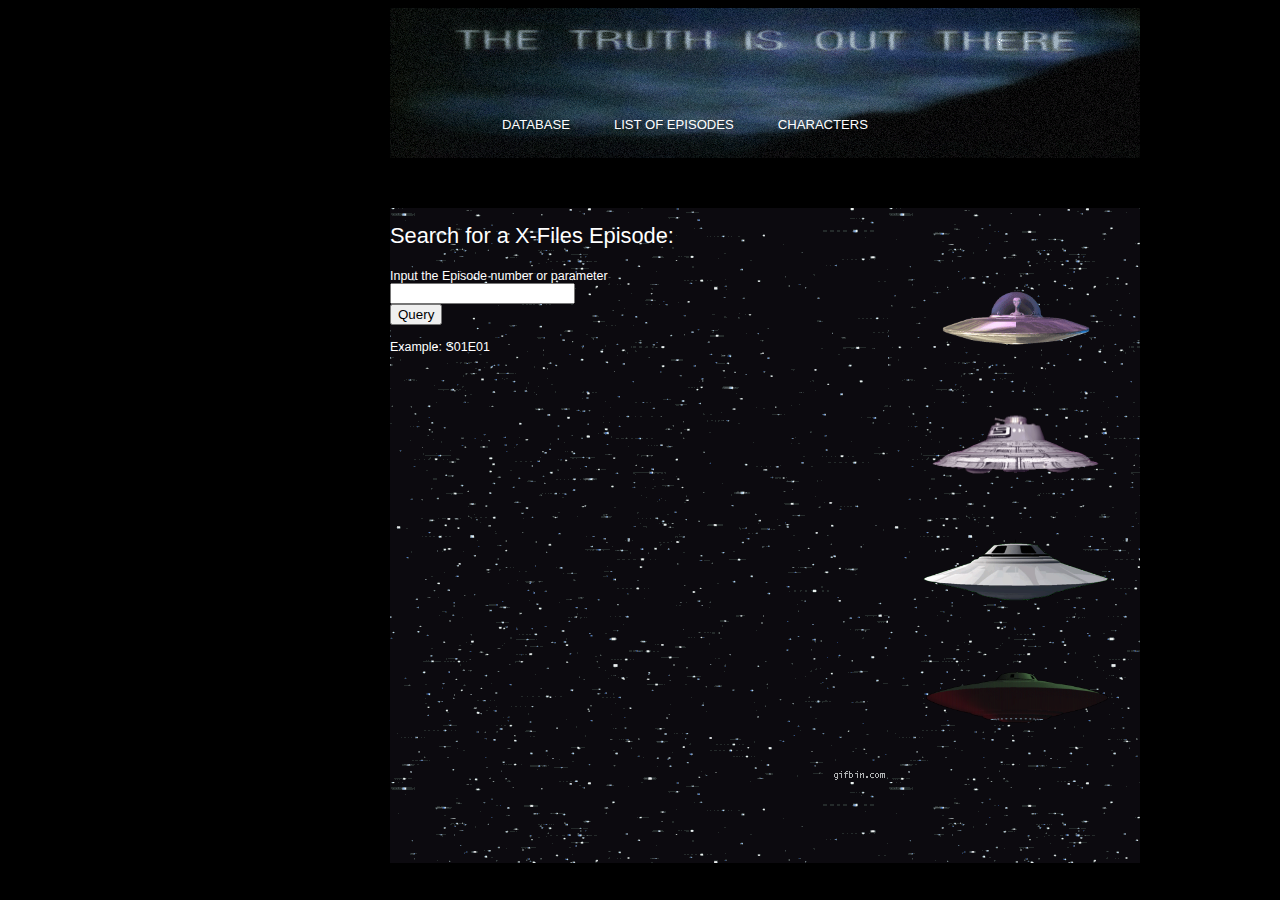
<file: harjoitustyo/target/classes/templates/index.html>
<!DOCTYPE HTML>
<html>
<meta charset=utf-8>
<style>
.content {
    max-width: 500px;
    margin: auto;
}
</style>
<body>

<div class="content">

<head>
  <title>The X-files Database</title>
  <link rel="stylesheet" type="text/css" href="style.css" title="style" />
</head>


  <div id="main">
    <div id="header">
      <div id="logo">
      </div>
      <div id="menubar">
        <ul id="menu">
          <li class="selected"><a href="index.html">Database</a></li>
            <li><a href="Episodes.html">List of Episodes</a></li>
            <li><a href="Chars.html"> Characters </a></li>
        </ul>
      </div>
    </div>
    <div id="sivu_sisalto">
      <div class="sivu_palkki">
          <img src="ufo4.gif" alt="uhvo" height="100%" width="100%">
<img src="ufo1.gif" alt="uhvo" height="100%" width="100%">
<img src="ufo2.gif" alt="uhvo" height="100%" width="100%">
<img src="ufo3.gif" alt="uhvo" height="100%" width="100%">

<p> </p>
        <ul>
        </ul>
      
      </div>
      <div id="sisalto">
        <h1>Search for a X-Files Episode: </h1>
        <form method="post">
  Input the Episode number or parameter<br>
  <input type="text" name="Episode"><br>
<input type="submit" value="Query">

</form>

<p>Example: S01E01</p>
        
      </div>
    </div>
    </div>

</div>

</body>
</html>
</file>
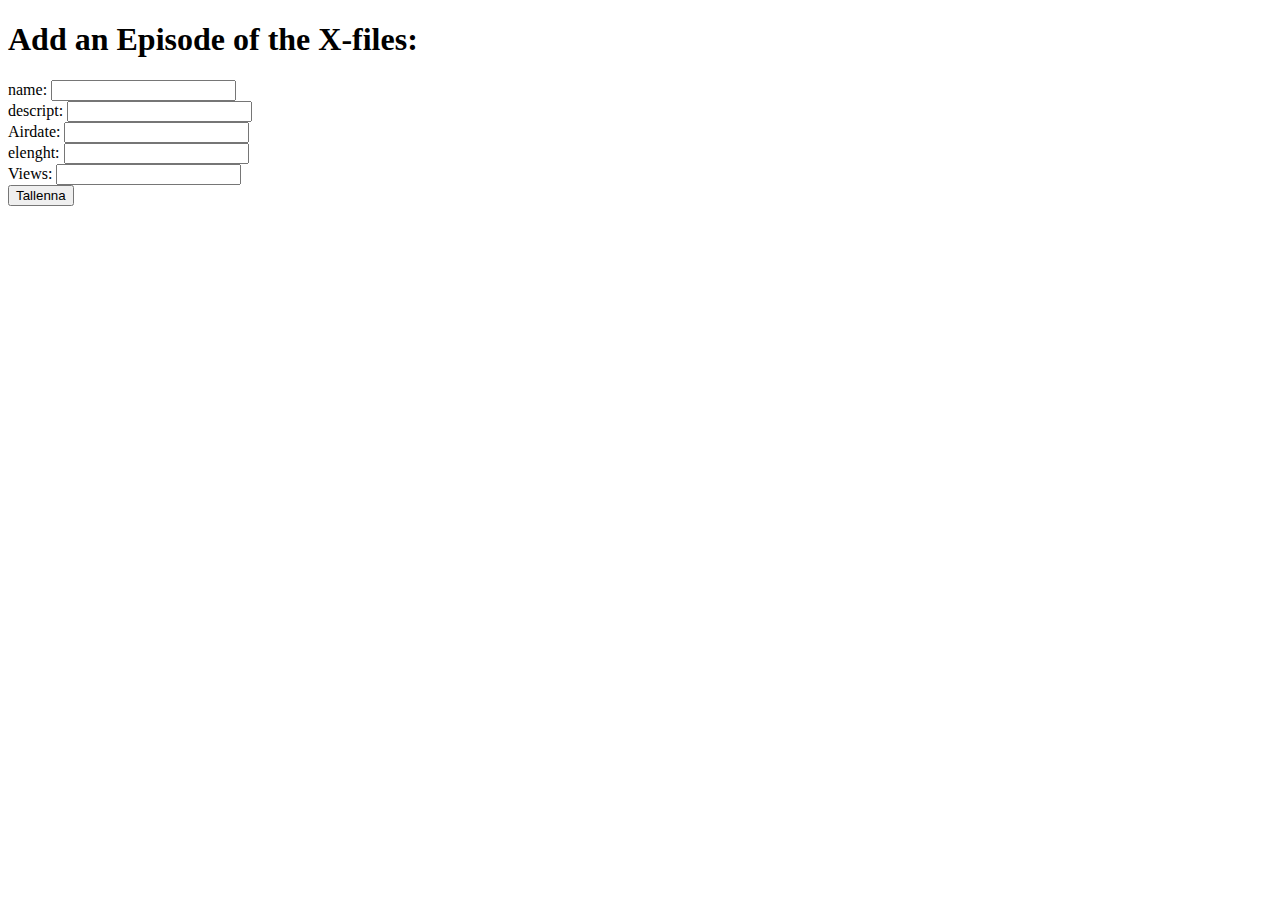
<file: harjoitustyo/target/classes/templates/addepisodes.html>
<!DOCTYPE HTML>
<html xmlns:th="http://www.thymeleaf.org">
<head>
    <title>Add episode</title>
    <meta http-equiv="Content-Type" content="text/html; charset=UTF-8" />
</head>
<body>
	<h1>Add an Episode of the X-files:</h1>
	<div>
		<form th:object="${episode}" th:action="@{save-episode}" action="#" method="post">
	
		  	<label for="type">name: </label>
			<input type="text" id="name" th:field="*{name}" />
			<br>
		  	<label for="type">descript: </label>
			<input type="text" id="descript" th:field="*{descript}" />
			<br>
		  	<label for="type">Airdate: </label>
			<input type="text" id="airdate" th:field="*{airdate}" />
			<br>
			<label for="type">elenght: </label>
			<input type="text" id="elenght" th:field="*{elenght}" />
			<br>
			<label for="type">Views: </label>
			<input type="text" id="views" th:field="*{views}" />
			
    		<br>
			<input type="submit" value="Tallenna"></input>
		</form>
	</div>
</body>
</html>
</file>
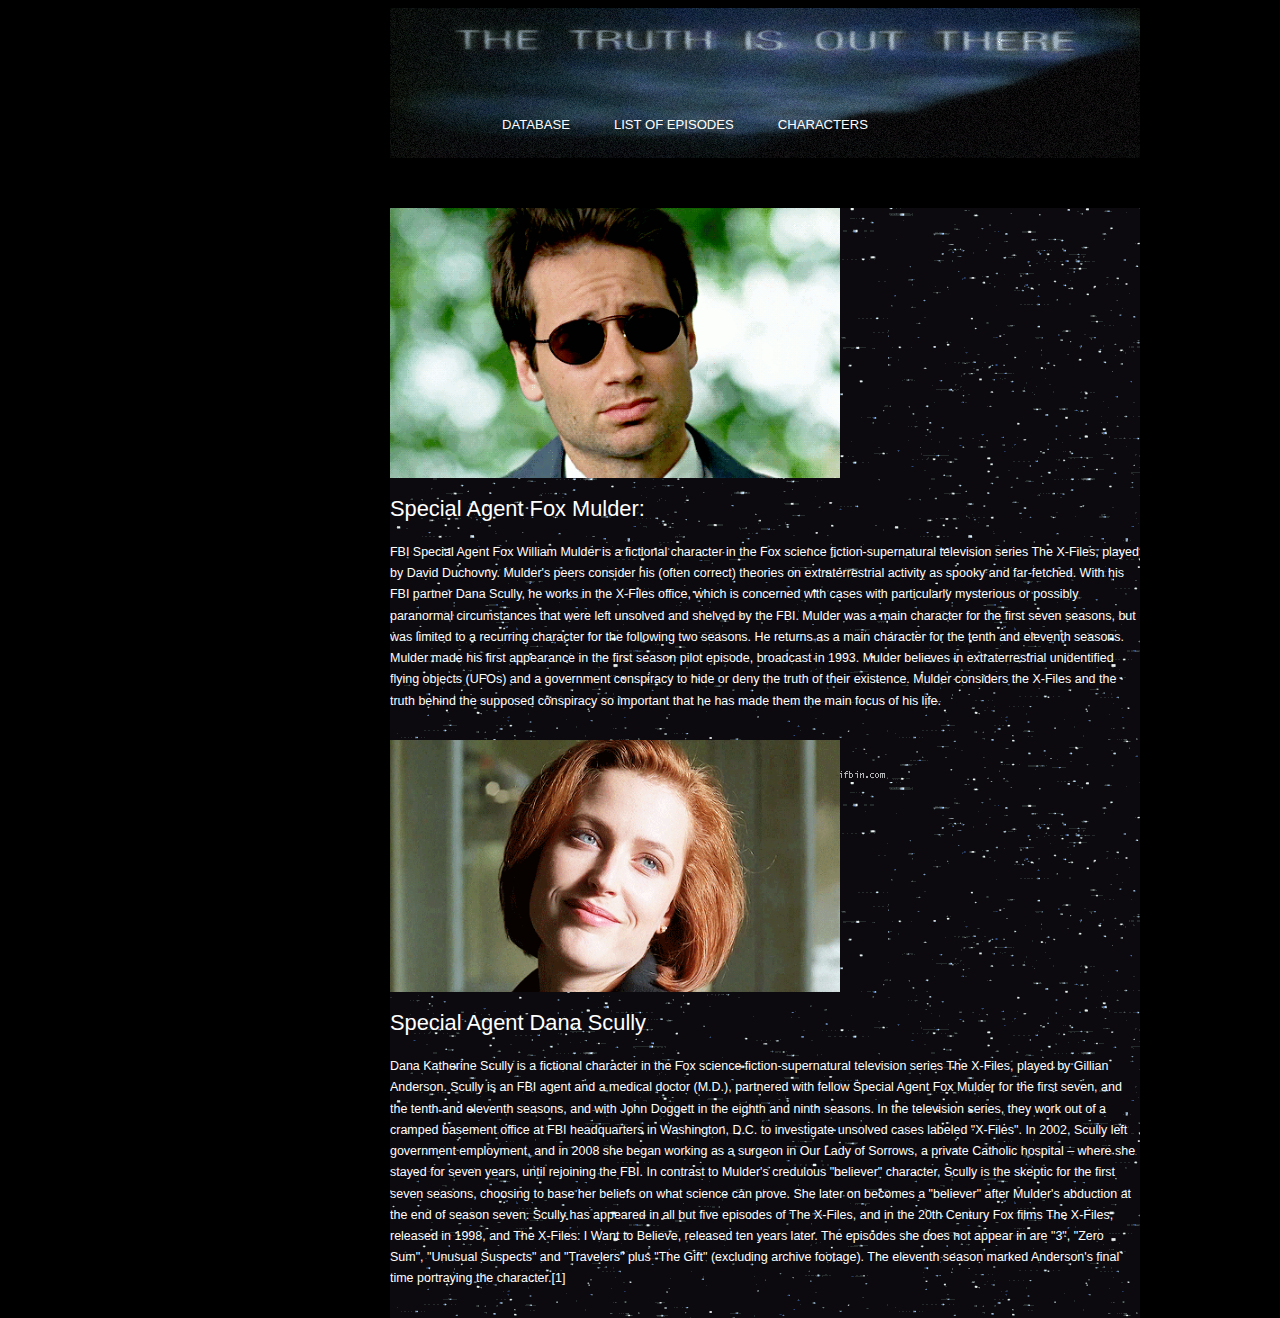
<file: harjoitustyo/target/classes/templates/Chars.html>
<!DOCTYPE HTML>
<html>
<meta charset=utf-8>
<style>
.content {
    max-width: 500px;
    margin: auto;
}
</style>
<body>

<div class="content">

<head>
  <title>The X-files Database</title>
  <link rel="stylesheet" type="text/css" href="style.css" title="style" />
</head>


  <div id="main">
    <div id="header">
      <div id="logo">
      </div>
      <div id="menubar">
        <ul id="menu">
          <li class="selected"><a href="index.html">Database</a></li>
            <li><a href="Episodes.html">List of Episodes</a></li>
            <li><a href="Chars.html"> Characters </a></li>
        </ul>
      </div>
    </div>
    <div id="sivu_sisalto">
      
      <div id="sisalto">
<img src="Mulder.gif" alt="Fox mulder" height="60%" width="60%">
        <h1>Special Agent Fox Mulder: </h1>
<p>FBI Special Agent Fox William Mulder is a fictional character in the Fox science fiction-supernatural television series The X-Files, played by David Duchovny. Mulder's peers consider his (often correct) theories on extraterrestrial activity as spooky and far-fetched. With his FBI partner Dana Scully, he works in the X-Files office, which is concerned with cases with particularly mysterious or possibly paranormal circumstances that were left unsolved and shelved by the FBI. Mulder was a main character for the first seven seasons, but was limited to a recurring character for the following two seasons. He returns as a main character for the tenth and eleventh seasons.

Mulder made his first appearance in the first season pilot episode, broadcast in 1993. Mulder believes in extraterrestrial unidentified flying objects (UFOs) and a government conspiracy to hide or deny the truth of their existence. Mulder considers the X-Files and the truth behind the supposed conspiracy so important that he has made them the main focus of his life.</p>


<img src="scully.gif" alt="Fox mulder" height="60%" width="60%">
<h1>Special Agent Dana Scully</h1>
<p>Dana Katherine Scully is a fictional character in the Fox science fiction-supernatural television series The X-Files, played by Gillian Anderson. Scully is an FBI agent and a medical doctor (M.D.), partnered with fellow Special Agent Fox Mulder for the first seven, and the tenth and eleventh seasons, and with John Doggett in the eighth and ninth seasons. In the television series, they work out of a cramped basement office at FBI headquarters in Washington, D.C. to investigate unsolved cases labeled "X-Files". In 2002, Scully left government employment, and in 2008 she began working as a surgeon in Our Lady of Sorrows, a private Catholic hospital – where she stayed for seven years, until rejoining the FBI. In contrast to Mulder's credulous "believer" character, Scully is the skeptic for the first seven seasons, choosing to base her beliefs on what science can prove. She later on becomes a "believer" after Mulder's abduction at the end of season seven.

Scully has appeared in all but five episodes of The X-Files, and in the 20th Century Fox films The X-Files, released in 1998, and The X-Files: I Want to Believe, released ten years later. The episodes she does not appear in are "3", "Zero Sum", "Unusual Suspects" and "Travelers" plus "The Gift" (excluding archive footage). The eleventh season marked Anderson's final time portraying the character.[1]</p>

        
        
      </div>
    </div>
    </div>

</div>

</body>
</html>
</file>
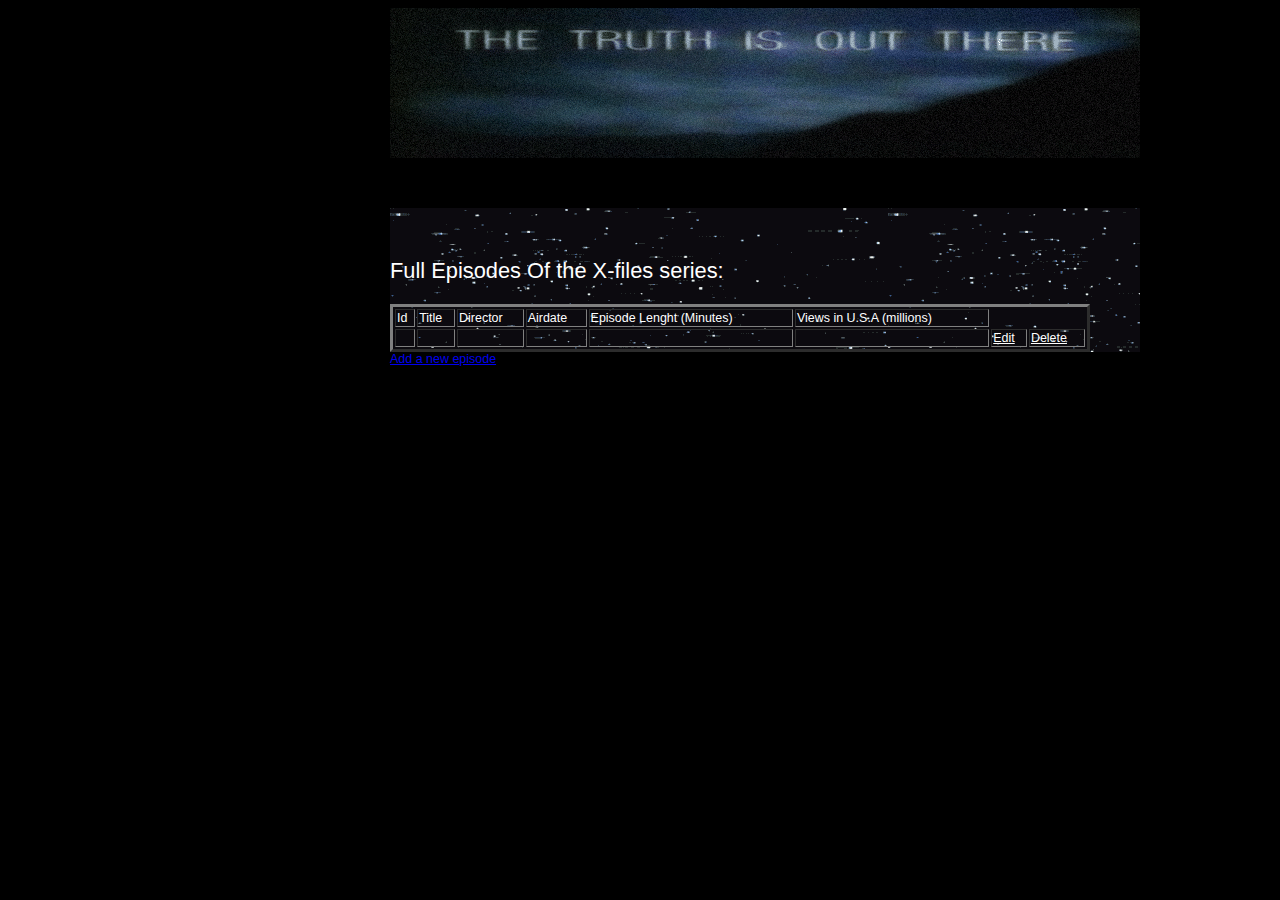
<file: harjoitustyo/target/classes/templates/episodelist.html>
<!DOCTYPE HTML>
<html xmlns:th="http://www.thymeleaf.org">
<head>
<style>
.content {
    max-width: 500px;
    margin: auto;
}
</style>

<head>
  <title>The X-files Database</title>
  <link rel="stylesheet" type="text/css" href="style.css" title="style" />
</head>

<body>

<div class="content">


  <div id="main">
    <div id="header">
      <div id="logo">
      </div>
      <div>
        
      </div>
    </div>
    <div id="sivu_sisalto">
      <div class="sivu_palkki">
      
      </div>
      <div id="sisalto">
        <h1>Full Episodes Of the X-files series: </h1>
        
        

<table width="700" border="3" >
		<tr>
			<td>Id</td>
			<td>Title</td>
			<td>Director</td>
			<td>Airdate</td>
            <td>Episode Lenght (Minutes)</td>
            <td>Views in U.S.A (millions) </td>
			
		</tr>
		<tr th:each="epi : ${episodes}">
			
			<td th:text="${epi.EpisodeId}" /></td>
				<td th:text="${epi.name}" /></td>
				<td th:text="${epi.descript}" /></td>
				<td th:text="${epi.airdate}" /></td>
				<td th:text="${epi.elenght}" /></td>
				<td th:text="${epi.views}" /></td>
                <td><a th:href="@{/editepisode/{id}(id=${epi.EpisodeId})}">Edit</a></td>    		
 		<td><a th:href="@{/delete/{id}(id=${epi.EpisodeId})}">Delete</a></td>  		
			</tr>
			
			</table>
        

        
      </div>
    </div>
    </div>
<a href="/addepisodes">Add a new episode</a> 
</div>

</body>
</html>
</file>
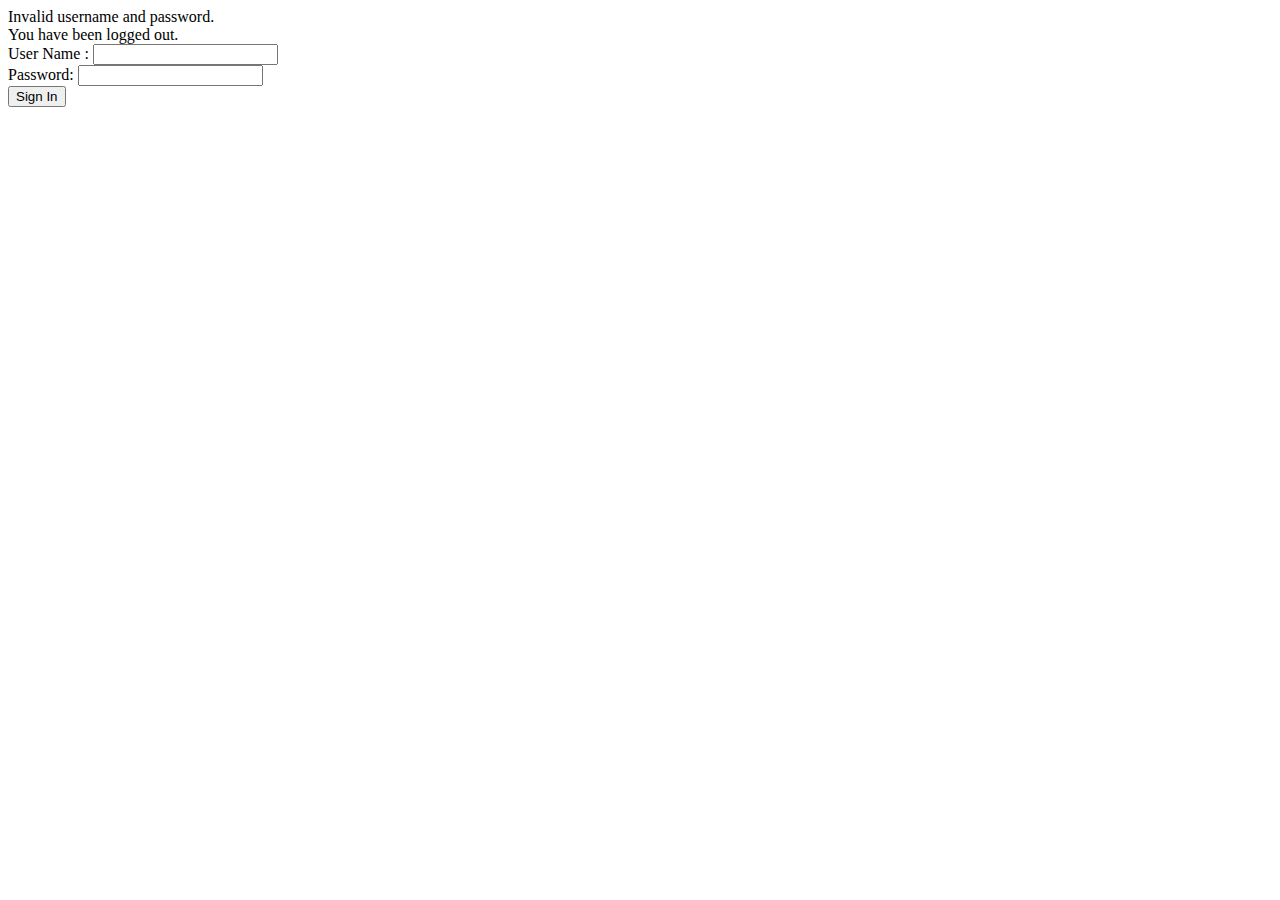
<file: harjoitustyo/target/classes/templates/login.html>
<!DOCTYPE html>
<html xmlns="http://www.w3.org/1999/xhtml" xmlns:th="http://www.thymeleaf.org"
      xmlns:sec="http://www.thymeleaf.org/thymeleaf-extras-springsecurity3">
    <head>
        <title>Spring Security Example </title>
    </head>
    <body>
        <div th:if="${param.error}">
            Invalid username and password.
        </div>
        <div th:if="${param.logout}">
            You have been logged out.
        </div>
        <form th:action="@{/login}" method="post">
            <div><label> User Name : <input type="text" name="username"/> </label></div>
            <div><label> Password: <input type="password" name="password"/> </label></div>
            <div><input type="submit" value="Sign In"/></div>
        </form>
    </body>
</html>
</file>
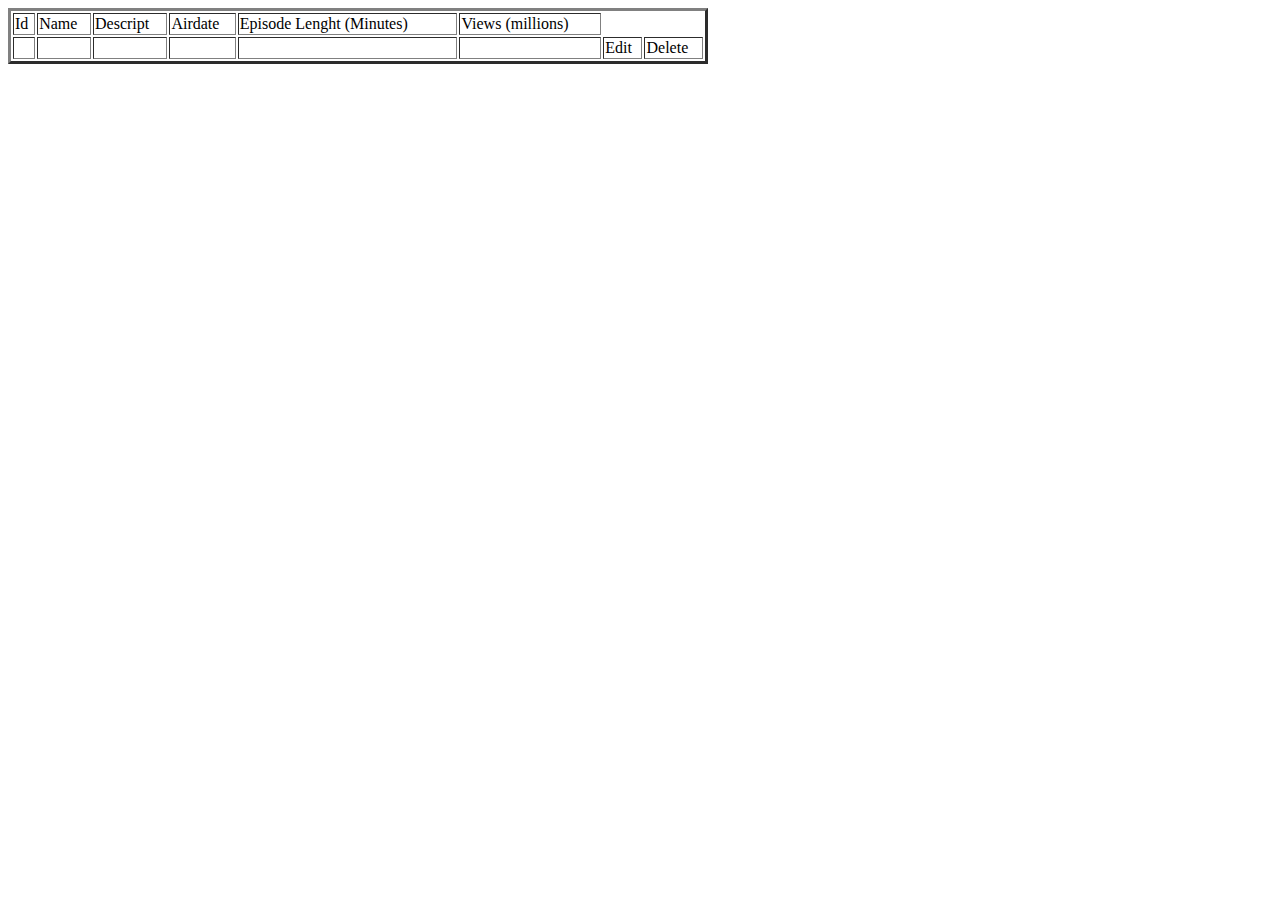
<file: harjoitustyo/target/classes/templates/one-episode.html>
<!DOCTYPE html>

<html xmlns:th="http://www.thymeleaf.org">
<head>
<meta charset="ISO-8859-1">
<title>Insert title here</title>
</head>
<body>

<table width="700" border="3" >
		<tr>
			<td>Id</td>
			<td>Name</td>
			<td>Descript</td>
			<td>Airdate</td>
            <td>Episode Lenght (Minutes)</td>
            <td>Views (millions) </td>
			
		</tr>
		<tr>
			
			<td th:text="${episodeId}" /></td>
				<td th:text="${name}" /></td>
				<td th:text="${descript}" /></td>
				<td th:text="${airdate}" /></td>
				<td th:text="${elenght}" /></td>
				<td th:text="${views}" /></td>
                <td><a th:href="@{/editepisode/{id}(id=${epi.EpisodeId})}">Edit</a></td>    		
 		<td><a th:href="@{/delete/{id}(id=${epi.EpisodeId})}">Delete</a></td>  		
			</tr>
			
			</table>

</body>
</html>
</file>
<file: harjoitustyo/target/classes/templates/style.css>
html
{ height: 100%;}

body
{ font: normal .78em arial, sans-serif;
  background: black;
  color: white;}

p
{ padding: 0 0 16px 0;
  line-height: 1.7em;}

img
{ border: 0;}

h1, h2, h3, h4, h5, h6 
{ font: normal 175% 'century gothic', arial, sans-serif;
  color: white;
  margin: 0 0 15px 0;
  padding: 15px 0 5px 0;}

h2
{ font: normal 175% 'century gothic', arial, sans-serif;
  color: white;}

h4, h5, h6
{ margin: 0;
  padding: 0 0 5px 0;
  font: normal 120% arial, sans-serif;
  color: white;}

h5, h6
{ font: italic 95% arial, sans-serif;
  padding: 0 0 15px 0;
  color: #000;}

h6
{ color: white;}

a, a:hover
{ outline: none;
  text-decoration: underline;}

a:hover
{ text-decoration: none;}


ul
{ margin: 2px 0 22px 17px;}

ul li
{ list-style-type: circle;
  margin: 0 0 6px 0; 
  padding: 0 0 4px 5px;}

ol
{ margin: 8px 0 22px 20px;}

ol li
{ margin: 0 0 11px 0;}


#main
{ width: 910px;
  }

#header
{ width: 890px;
  }

#logo
{ width: 890px;
  position: relative;
  height: 200px;
  background: url(logo.gif) no-repeat;}

#logo #logo_teksti 
{ position: absolute; 
  top: 0px;
  left: 30px;}

#logo h1, #logo h2
{ font: normal 300% 'century gothic', arial, sans-serif;
  border-bottom: 0;
  text-transform: none;
  margin: 0;}

#logo_teksti h1, #logo_teksti h1 a, #logo_teksti h1 a:hover 
{ padding: 10px 0 0 0;
  color: #FFF;
  letter-spacing: 0.1em;
  text-decoration: none;}

#logo_teksti h1 a .logo_vari
{ color: #ff0000;}

#logo_teksti h2
{ font-size: 150%;
  padding: 0;
  color: white;}

#menubar
{ width: 500px;
  height: 35px;
  padding: 0 0 0 0;
  margin: -105px 0 0 0;
  position: relative;
  z-index: 1;
  float: left;} 

ul#menu
{ float: right;
  margin: 0;}

ul#menu li
{ float: left;
  margin: 5px 0 0 0;
  padding: 0 0 0 6px;
  list-style: none;}

ul#menu li a
{ letter-spacing: 0em;
  font: normal 105% arial, sans-serif;
  text-transform: uppercase;
  display: block; 
  float: left; 
  height: 20px;
  text-decoration: none; 
  padding: 9px 22px 5px 16px;
  text-align: center;
  color: #FFF;
  border: 0;} 

ul#menu li.selected a
{ height: 25px;
  color: white;
  padding: 7px 22px 5px 16px;}

ul#menu li.selected
{ margin: 7px 0 0 0;
}

ul#menu li a:hover
{ color: white;}

#sivu_sisalto
{ width: 750px;
  overflow: hidden;
  background: url(tahtitausta.gif);} 

.sivu_palkki
{ float: right;
  width: 198px;
  padding: 20px 25px 15px 15px;}

.sivu_palkki ul
{ width: 178px; 
  padding: 4px 0 0 0; 
  margin: 4px 0 30px 0;}

.sivu_palkki li
{ list-style: none; 
  padding: 0 0 7px 0; }

.sivu_palkki li a, .sivu_palkki li a:hover
{ padding: 0 0 0 40px;
  display: block; }

.sivu_palkki li a.selected
{ color: #444;
  text-decoration: none;} 

#sisalto
{ text-align: left;
  width: 400x;
  float: left;
  ;}

#sisalto ul
{ margin: 2px 0 22px 0px;}

#sisalto ul li
{ list-style-type: none;
  margin: 0 0 6px 0; 
  padding: 0 0 4px 25px;
  line-height: 1.5em;}
</file>
